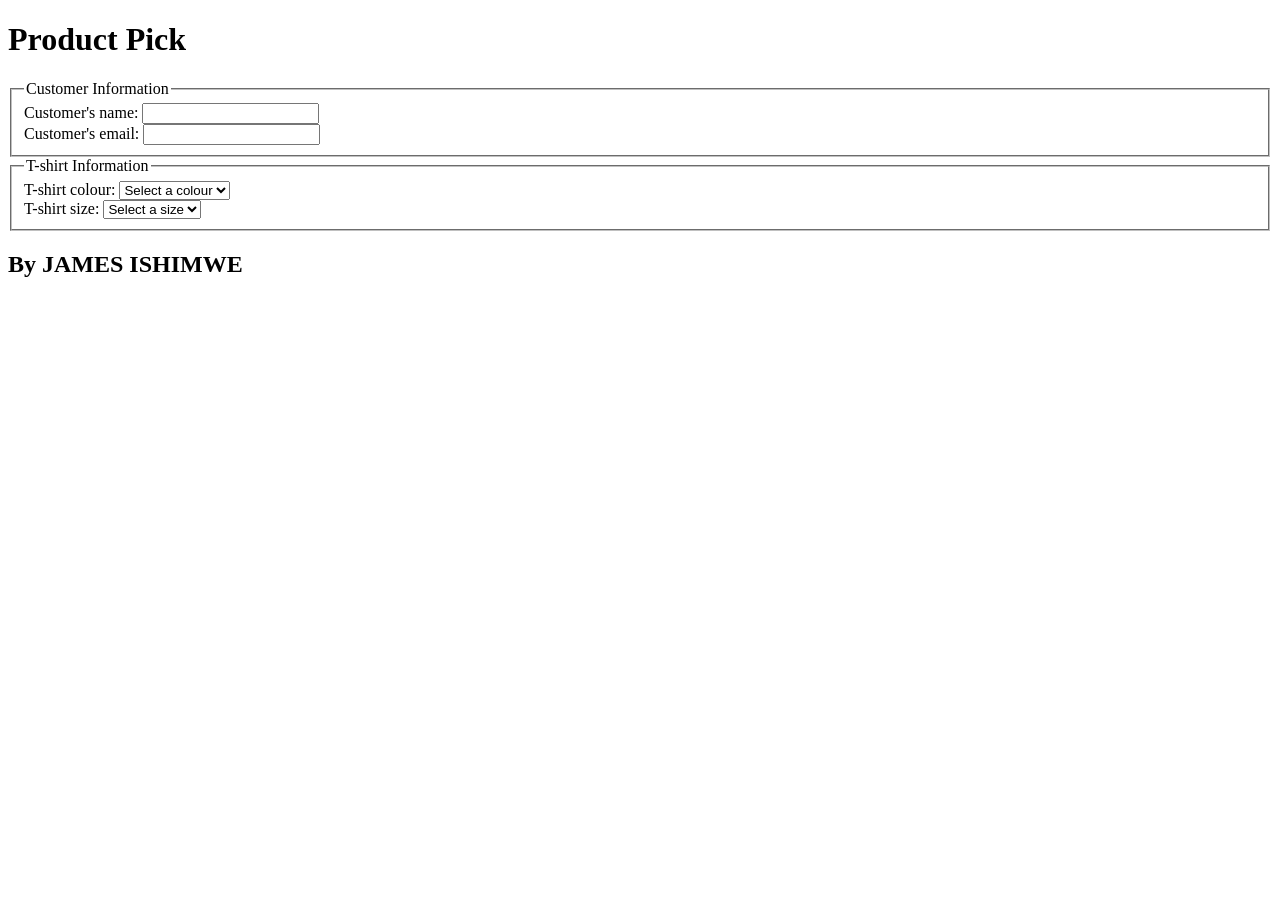
<file: Form-Controls/index.html>
<!doctype html>
<html lang="en">
  <head>
    <meta charset="utf-8" />
    <meta http-equiv="X-UA-Compatible" content="IE=edge" />
    <title>My form exercise</title>
    <meta name="description" content="" />
    <meta name="viewport" content="width=device-width, initial-scale=1" />
  </head>
  <body>
    <header>
      <h1>Product Pick</h1>
    </header>
    <main>
      <form>
        <fieldset>
          <legend>Customer Information</legend>
          <div>
            <label for="name">Customer's name:</label>
            <input type="text" id="name" name="name" required minlength="2" />
          </div>
          <div>
            <label for="email">Customer's email:</label>
            <input type="email" id="email" name="email" required />
          </div>
        </fieldset>

        <fieldset>
          <legend>T-shirt Information</legend>
          <div>
            <label for="colour">T-shirt colour:</label>
            <select id="colour" name="colour" required>
              <option value="" disabled selected>Select a colour</option>
              <option value="red">Red</option>
              <option value="blue">Blue</option>
              <option value="green">Green</option>
            </select>
          </div>
          <div>
            <label for="size">T-shirt size:</label>
            <select id="size" name="size" required>
              <option value="" disabled selected>Select a size</option>
              <option value="XS">XS</option>
              <option value="S">S</option>
              <option value="M">M</option>
              <option value="L">L</option>
              <option value="XL">XL</option>
              <option value="XXL">XXL</option>
            </select>
          </div>
        </fieldset>
      </form>
    </main>
    <footer>
      <h2>By JAMES ISHIMWE</h2>
    </footer>
  </body>
</html>
</file>
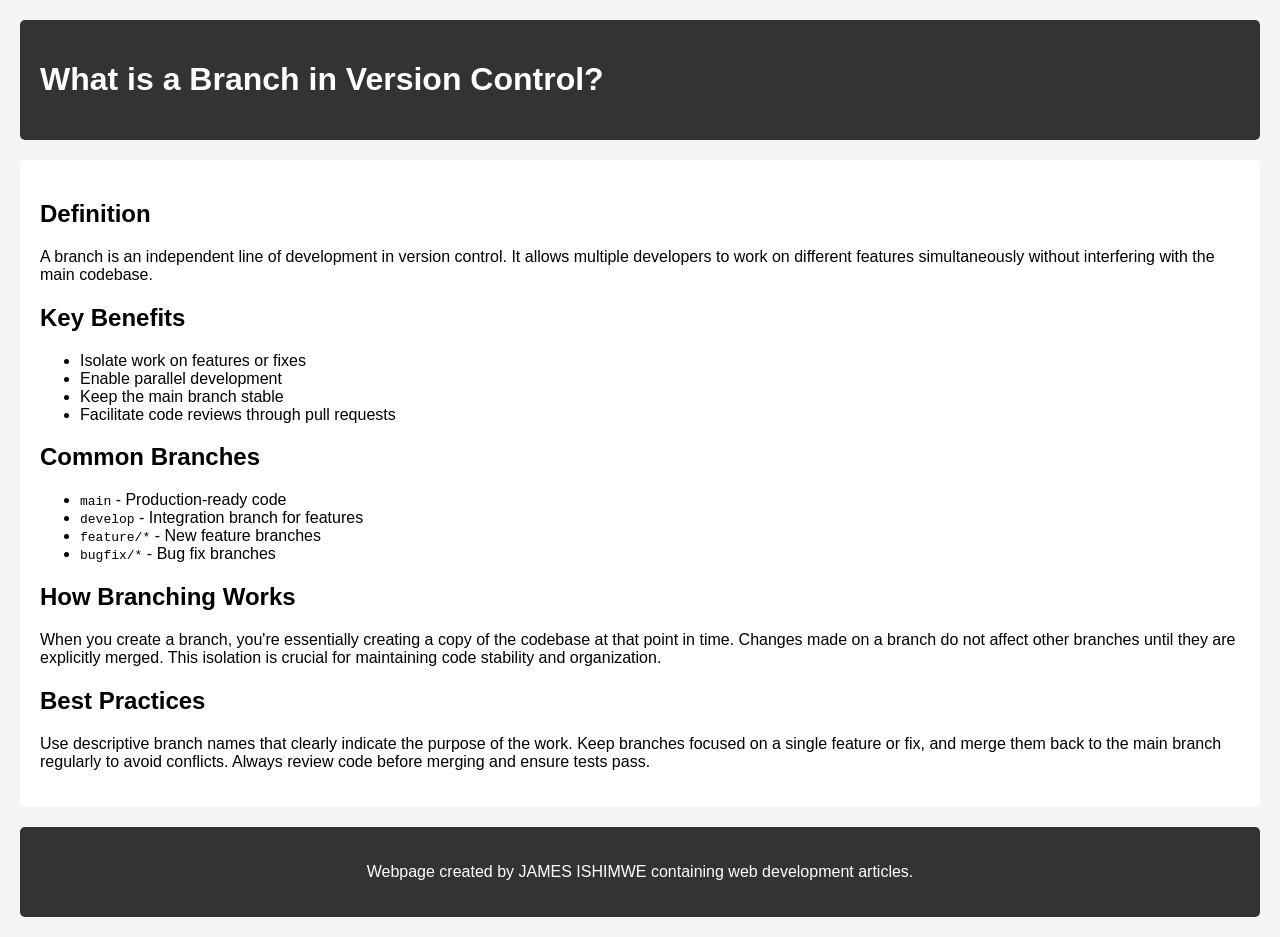
<file: branch-html.html>
<!DOCTYPE html>
<html lang="en">
<head>
    <meta charset="UTF-8">
    <meta name="viewport" content="width=device-width, initial-scale=1.0">
    <title>Branches</title>
    <style>
        body {
            font-family: Arial, sans-serif;
            margin: 0;
            padding: 20px;
            background-color: #f5f5f5;
        }
        header {
            background-color: #333;
            color: white;
            padding: 20px;
            border-radius: 5px;
        }
        main {
            background-color: white;
            padding: 20px;
            margin-top: 20px;
            border-radius: 5px;
        }
        footer {
            background-color: #333;
            color: white;
            padding: 20px;
            text-align: center;
            margin-top: 20px;
            border-radius: 5px;
        }
    </style>
</head>
<body>
    <header>
        <h1>What is a Branch in Version Control?</h1>
    </header>
    <main>
                <h2>Definition</h2>
            <p>A branch is an independent line of development in version control. It allows multiple developers to work on different features simultaneously without interfering with the main codebase.</p>
    
        
    
            <h2>Key Benefits</h2>
            <ul>
                <li>Isolate work on features or fixes</li>
                <li>Enable parallel development</li>
                <li>Keep the main branch stable</li>
                <li>Facilitate code reviews through pull requests</li>
            </ul>
    
        
                <h2>Common Branches</h2>
            <ul>
                <li><code>main</code> - Production-ready code</li>
                <li><code>develop</code> - Integration branch for features</li>
                <li><code>feature/*</code> - New feature branches</li>
                <li><code>bugfix/*</code> - Bug fix branches</li>
            </ul>
    <h2>How Branching Works</h2>
            <p>When you create a branch, you're essentially creating a copy of the codebase at that point in time. Changes made on a branch do not affect other branches until they are explicitly merged. This isolation is crucial for maintaining code stability and organization.</p>
         <h2>Best Practices</h2>
            <p>Use descriptive branch names that clearly indicate the purpose of the work. Keep branches focused on a single feature or fix, and merge them back to the main branch regularly to avoid conflicts. Always review code before merging and ensure tests pass.</p>
      
    
    </main>
    <footer>
      <p>
        Webpage created by JAMES ISHIMWE containing web development articles. 
      </p>
    </footer>
</body>
</html>
</file>
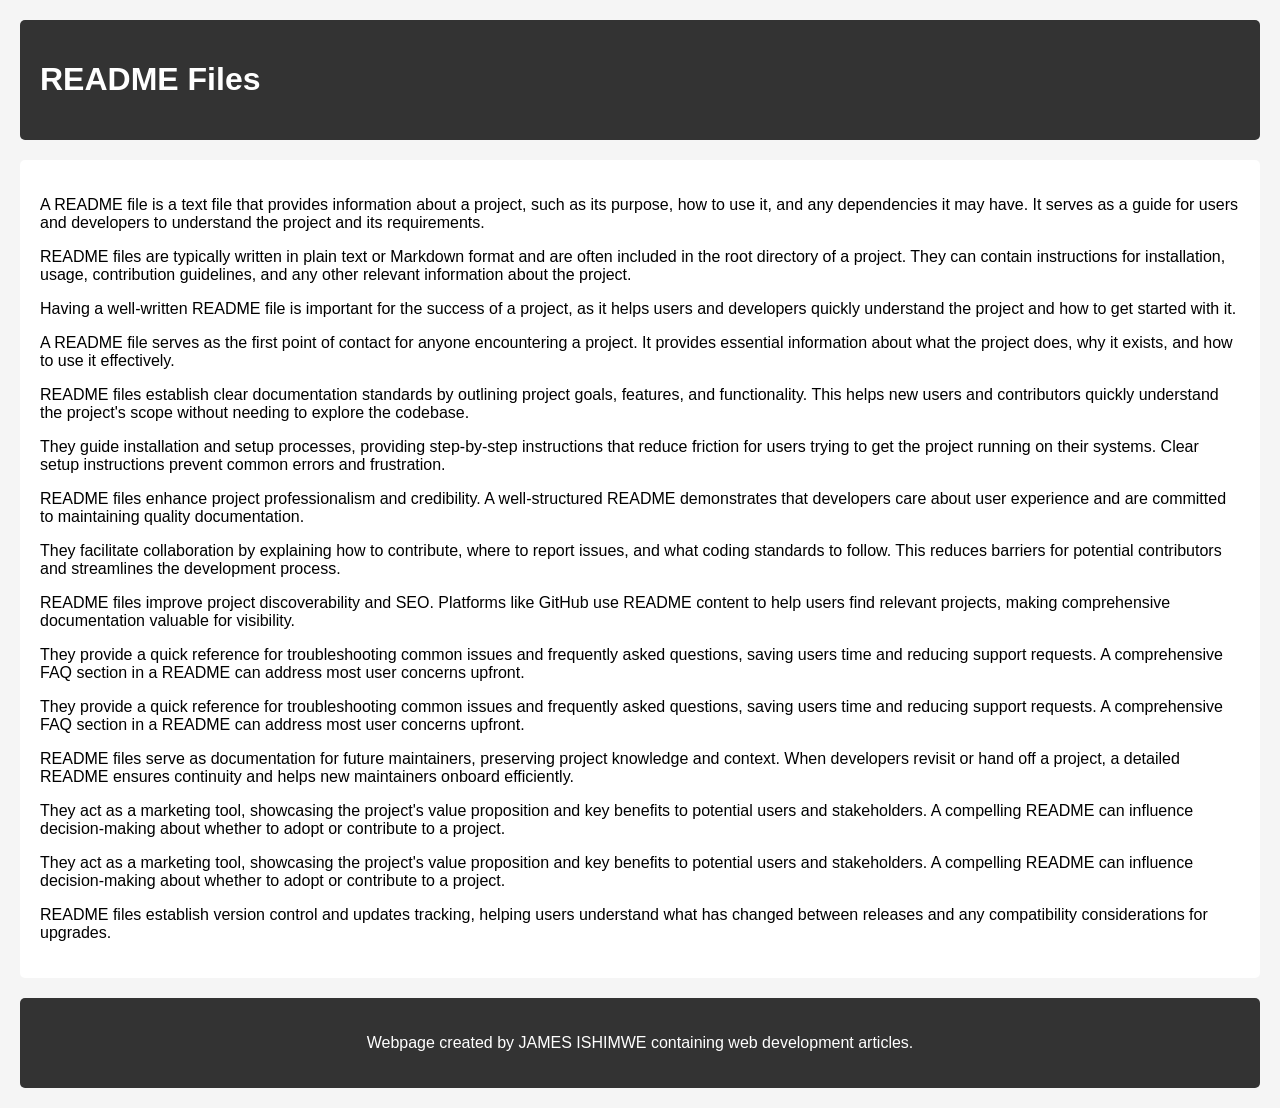
<file: readme.html>
<!DOCTYPE html>
<html lang="en">
<head>
    <meta charset="UTF-8">
    <meta name="viewport" content="width=device-width, initial-scale=1.0">
    <title>README Files</title>
   <style>
        body {
            font-family: Arial, sans-serif;
            margin: 0;
            padding: 20px;
            background-color: #f5f5f5;
        }
        header {
            background-color: #333;
            color: white;
            padding: 20px;
            border-radius: 5px;
        }
        main {
            background-color: white;
            padding: 20px;
            margin-top: 20px;
            border-radius: 5px;
        }
        footer {
            background-color: #333;
            color: white;
            padding: 20px;
            text-align: center;
            margin-top: 20px;
            border-radius: 5px;
        }
    </style>
</head>
<body>
    <header>
        <h1>README Files</h1>
    </header>
    
    <main>
        <p>A README file is a text file that provides information about a project, such as its purpose, how to use it, and any dependencies it may have. It serves as a guide for users and developers to understand the project and its requirements.</p>
        <p>README files are typically written in plain text or Markdown format and are often included in the root directory of a project. They can contain instructions for installation, usage, contribution guidelines, and any other relevant information about the project.</p>
        <p>Having a well-written README file is important for the success of a project, as it helps users and developers quickly understand the project and how to get started with it.</p>
       
    
   <p>A README file serves as the first point of contact for anyone encountering a project. It provides essential information about what the project does, why it exists, and how to use it effectively.</p>
    
    <p>README files establish clear documentation standards by outlining project goals, features, and functionality. This helps new users and contributors quickly understand the project's scope without needing to explore the codebase.</p>
    
    <p>They guide installation and setup processes, providing step-by-step instructions that reduce friction for users trying to get the project running on their systems. Clear setup instructions prevent common errors and frustration.</p>
    
    <p>README files enhance project professionalism and credibility. A well-structured README demonstrates that developers care about user experience and are committed to maintaining quality documentation.</p>
    
    <p>They facilitate collaboration by explaining how to contribute, where to report issues, and what coding standards to follow. This reduces barriers for potential contributors and streamlines the development process.</p>
    
    <p>README files improve project discoverability and SEO. Platforms like GitHub use README content to help users find relevant projects, making comprehensive documentation valuable for visibility.</p>
<p>They provide a quick reference for troubleshooting common issues and frequently asked questions, saving users time and reducing support requests. A comprehensive FAQ section in a README can address most user concerns upfront.</p>
<p>They provide a quick reference for troubleshooting common issues and frequently asked questions, saving users time and reducing support requests. A comprehensive FAQ section in a README can address most user concerns upfront.</p>

<p>README files serve as documentation for future maintainers, preserving project knowledge and context. When developers revisit or hand off a project, a detailed README ensures continuity and helps new maintainers onboard efficiently.</p>
<p>They act as a marketing tool, showcasing the project's value proposition and key benefits to potential users and stakeholders. A compelling README can influence decision-making about whether to adopt or contribute to a project.</p>     
<p>They act as a marketing tool, showcasing the project's value proposition and key benefits to potential users and stakeholders. A compelling README can influence decision-making about whether to adopt or contribute to a project.</p>
 
<p>README files establish version control and updates tracking, helping users understand what has changed between releases and any compatibility considerations for upgrades.</p>
</main>
   <footer>
      <p>
        Webpage created by JAMES ISHIMWE containing web development articles. 
      </p>
    </footer>
</body>
</html>
</file>
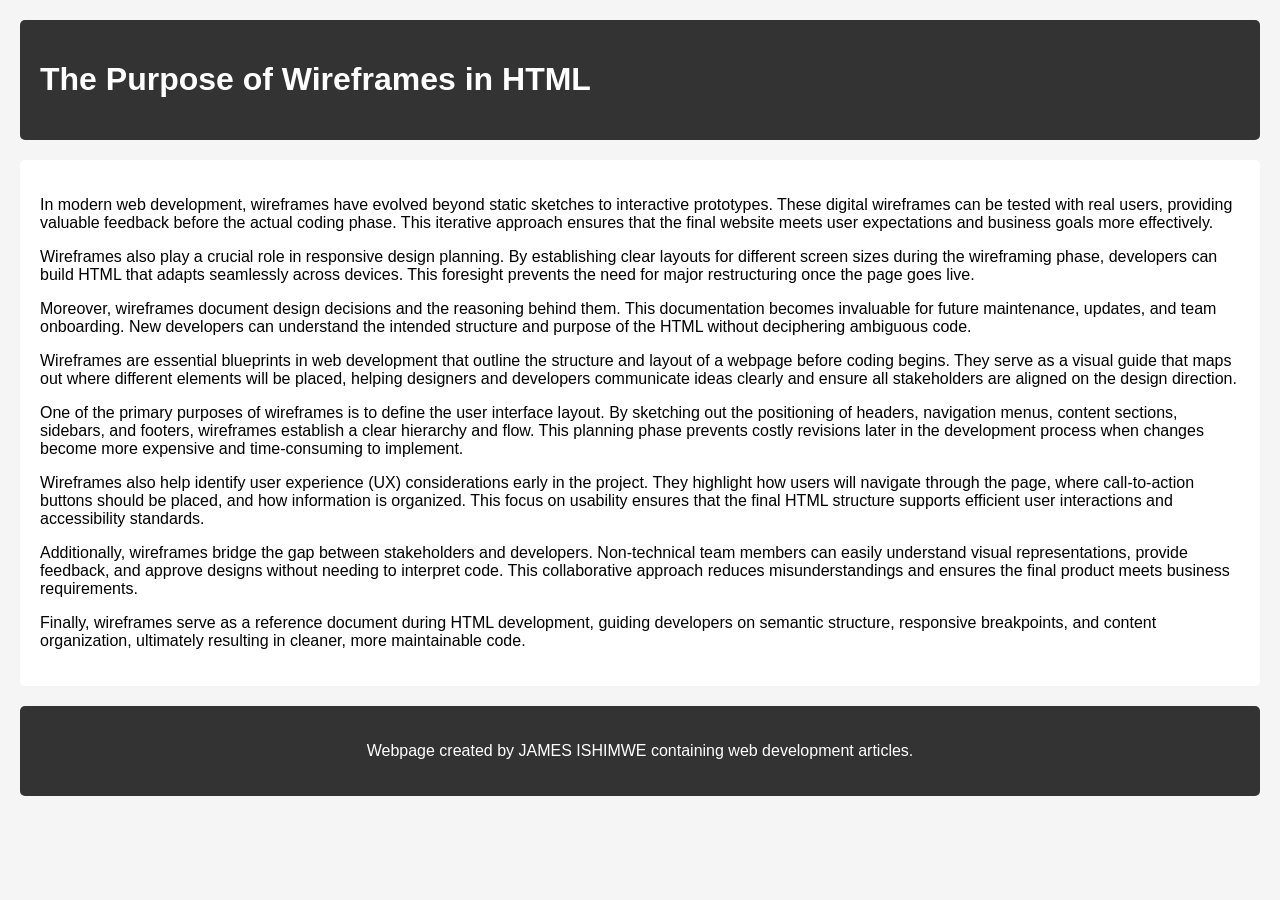
<file: wireframe-html.html>
<!DOCTYPE html>
<html lang="en">
<head>
    <meta charset="UTF-8">
    <meta name="viewport" content="width=device-width, initial-scale=1.0">
    <title>Wireframe Page</title>
    <style>
        body {
            font-family: Arial, sans-serif;
            margin: 0;
            padding: 20px;
            background-color: #f5f5f5;
        }
        header {
            background-color: #333;
            color: white;
            padding: 20px;
            border-radius: 5px;
        }
        main {
            background-color: white;
            padding: 20px;
            margin-top: 20px;
            border-radius: 5px;
        }
        footer {
            background-color: #333;
            color: white;
            padding: 20px;
            text-align: center;
            margin-top: 20px;
            border-radius: 5px;
        }
    </style>
</head>
<body>
    <header>
        <h1>The Purpose of Wireframes in HTML</h1>
    </header>
    <main>
        <p>In modern web development, wireframes have evolved beyond static sketches to interactive prototypes. These digital wireframes can be tested with real users, providing valuable feedback before the actual coding phase. This iterative approach ensures that the final website meets user expectations and business goals more effectively.</p>

<p>Wireframes also play a crucial role in responsive design planning. By establishing clear layouts for different screen sizes during the wireframing phase, developers can build HTML that adapts seamlessly across devices. This foresight prevents the need for major restructuring once the page goes live.</p>

<p>Moreover, wireframes document design decisions and the reasoning behind them. This documentation becomes invaluable for future maintenance, updates, and team onboarding. New developers can understand the intended structure and purpose of the HTML without deciphering ambiguous code.</p>

    <p>Wireframes are essential blueprints in web development that outline the structure and layout of a webpage before coding begins. They serve as a visual guide that maps out where different elements will be placed, helping designers and developers communicate ideas clearly and ensure all stakeholders are aligned on the design direction.</p>
    
    <p>One of the primary purposes of wireframes is to define the user interface layout. By sketching out the positioning of headers, navigation menus, content sections, sidebars, and footers, wireframes establish a clear hierarchy and flow. This planning phase prevents costly revisions later in the development process when changes become more expensive and time-consuming to implement.</p>
    
    <p>Wireframes also help identify user experience (UX) considerations early in the project. They highlight how users will navigate through the page, where call-to-action buttons should be placed, and how information is organized. This focus on usability ensures that the final HTML structure supports efficient user interactions and accessibility standards.</p>
    
    <p>Additionally, wireframes bridge the gap between stakeholders and developers. Non-technical team members can easily understand visual representations, provide feedback, and approve designs without needing to interpret code. This collaborative approach reduces misunderstandings and ensures the final product meets business requirements.</p>
    
    <p>Finally, wireframes serve as a reference document during HTML development, guiding developers on semantic structure, responsive breakpoints, and content organization, ultimately resulting in cleaner, more maintainable code.</p>
  </main>
   <footer>
      <p>
        Webpage created by JAMES ISHIMWE containing web development articles. 
      </p>
    </footer>
</body>
</html>
</file>
